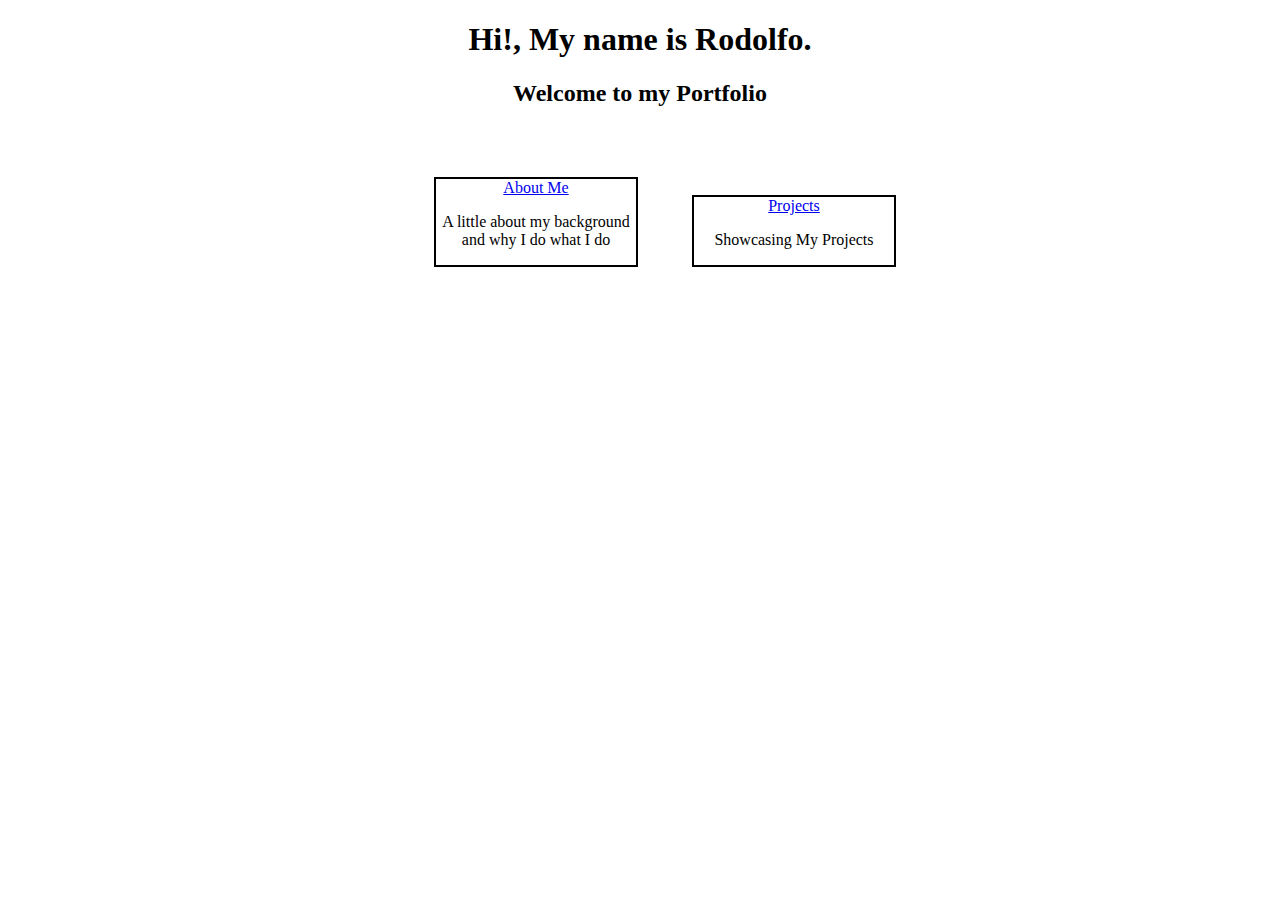
<file: SpringBoot/portfolio/src/main/resources/static/index.html>
<!DOCTYPE html>
<html>
<head>
        <title></title>
        <link rel="stylesheet" type="text/css" href="css/style.css">
</head>
<body>
        <h1>Hi!, My name is Rodolfo.</h1>
        <h2>Welcome to my Portfolio</h2>
        <div class="container">
	        <div class="div">
	        	<span><a href="/me">About Me</a></span>
	        	<p>A little about my background and why I do  what I do</p>
	        </div>
	        
	        <div class="div">
	        	<span><a href="/projects">Projects</a></span>
	        	<p>Showcasing My Projects</p>
	        </div>
        </div>
</body>
</html>
</file>
<file: SpringBoot/portfolio/src/main/resources/static/css/style.css>
h1, h2{
	text-align: center;
}

.div{
	margin:50px 0 0 50px;
	width:200px;
	heigth:150px;
	display:inline-block;
	text-align: center;
	border: 2px solid black;
}

.div:hover{
	background-color: green;
}

.container{
	margin:0 auto;
	width:100%;
	display:inline-block;
	text-align: center;
}
</file>
